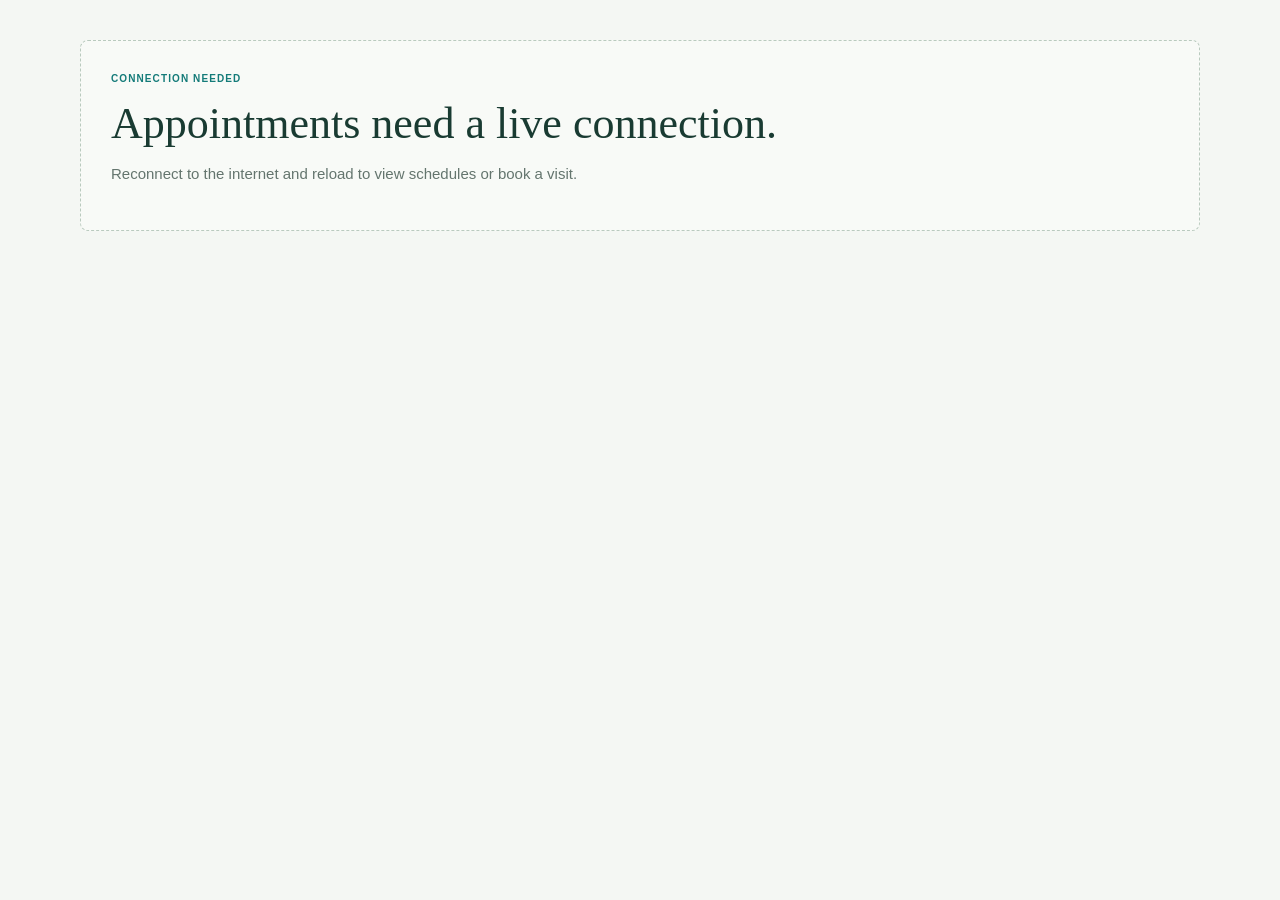
<file: static/offline.html>
<!doctype html>
<html lang="en">
<head><meta charset="utf-8"><meta name="viewport" content="width=device-width, initial-scale=1"><meta name="theme-color" content="#193b32"><title>Connection needed | care.desk</title><link rel="stylesheet" href="/static/app.css"></head>
<body><main class="page-main"><section class="empty-state"><p class="eyebrow">CONNECTION NEEDED</p><h1>Appointments need a live connection.</h1><p>Reconnect to the internet and reload to view schedules or book a visit.</p></section></main></body>
</html>
</file>
<file: static/app.css>
:root {
    color-scheme: light;
    --ink: #1b302a;
    --muted: #64756e;
    --paper: #f4f7f3;
    --surface: #ffffff;
    --line: #dce5de;
    --forest: #193b32;
    --green: #28765f;
    --green-soft: #e0eee7;
    --teal: #147b79;
    --coral: #e58163;
    --coral-soft: #f8e8df;
    --yellow: #edc66d;
    --danger: #9d4239;
    --display: "Fraunces", Georgia, serif;
    --body: "DM Sans", "Segoe UI", sans-serif;
}

* { box-sizing: border-box; }
html { min-width: 320px; background: var(--paper); scroll-behavior: smooth; }
body { margin: 0; color: var(--ink); background: var(--paper); font-family: var(--body); font-size: 15px; line-height: 1.55; }
a { color: var(--green); text-underline-offset: 3px; }
a:hover { color: var(--teal); }
button, input, select { font: inherit; }
button:disabled { cursor: not-allowed; opacity: .55; }

.site-header { min-height: 76px; display: flex; align-items: center; justify-content: space-between; gap: 24px; max-width: 1240px; margin: 0 auto; padding: 14px 32px; }
.brand { display: inline-flex; align-items: center; gap: 10px; color: var(--forest); font-size: 20px; font-weight: 700; text-decoration: none; letter-spacing: 0; }
.brand img { display: block; width: 34px; height: 34px; }
.brand-dot { color: var(--coral); }
.site-nav { display: flex; align-items: center; gap: 24px; }
.site-nav a, .nav-signout { color: var(--ink); font-size: 13px; font-weight: 600; text-decoration: none; }
.nav-signout { padding: 0; border: 0; background: transparent; cursor: pointer; }
.nav-signout:hover { color: var(--teal); }
.nav-form { margin: 0; }
.page-main { width: min(1120px, calc(100% - 64px)); min-height: calc(100vh - 140px); margin: 0 auto; padding: 40px 0 76px; }
.site-footer { min-height: 64px; display: flex; align-items: center; justify-content: space-between; gap: 20px; border-top: 1px solid var(--line); padding: 0 max(32px, calc((100vw - 1120px) / 2)); color: var(--muted); font-size: 12px; }
.site-footer span:first-child { color: var(--forest); font-weight: 700; }

h1, h2, h3, p { margin-top: 0; }
h1, h2 { color: var(--forest); font-family: var(--display); font-weight: 500; letter-spacing: 0; line-height: 1.12; }
h1 { margin-bottom: 14px; font-size: 44px; }
h2 { margin-bottom: 16px; font-size: 29px; }
h3 { margin-bottom: 16px; color: var(--forest); font-size: 17px; line-height: 1.3; }
.eyebrow { margin-bottom: 12px; color: var(--teal); font-size: 10px; font-weight: 700; letter-spacing: 1.1px; }
.lede { max-width: 600px; margin-bottom: 0; color: var(--muted); font-size: 16px; }
.page-heading { margin-bottom: 30px; }
.page-heading h1 { font-size: 42px; }
.portal-page { padding-top: 54px; }
.portal-intro { max-width: 800px; margin: 0 0 34px; }
.portal-intro h1 { font-size: 50px; }
.portal-grid { display: grid; grid-template-columns: 1fr 1fr; gap: 18px; }
.portal-panel { min-height: 310px; display: flex; flex-direction: column; align-items: flex-start; padding: 30px; border: 1px solid transparent; border-radius: 8px; }
.patient-panel { color: #fff; background: var(--forest); }
.patient-panel h2 { color: #fff; font-size: 38px; }
.patient-panel p { max-width: 340px; margin: 0 0 24px; color: #cfdfd7; }
.hospital-panel { color: var(--ink); border-color: #d4e0d7; background: #e8f0e7; }
.hospital-panel h2 { font-size: 38px; }
.hospital-panel p { max-width: 340px; margin: 0 0 24px; color: var(--muted); }
.portal-kicker { margin-bottom: 32px; color: var(--yellow); font-size: 10px; font-weight: 700; letter-spacing: 1px; }
.hospital-panel .portal-kicker { color: var(--teal); }
.portal-panel .button { margin-top: auto; }
.patient-panel .text-link { color: #e3efe8; }
.button-row { display: flex; align-items: center; flex-wrap: wrap; gap: 18px; margin-top: auto; }
.portal-note { margin: 18px 0 0; color: var(--muted); font-size: 12px; }

.button { min-height: 44px; display: inline-flex; align-items: center; justify-content: center; gap: 11px; padding: 10px 17px; border: 1px solid transparent; border-radius: 5px; font-size: 13px; font-weight: 700; line-height: 1.2; text-align: center; text-decoration: none; cursor: pointer; transition: background-color .16s ease, transform .16s ease, border-color .16s ease; }
.button:hover { transform: translateY(-1px); }
.button-primary { color: #fff; background: var(--green); }
.button-primary:hover { color: #fff; background: var(--forest); }
.button-light { color: var(--forest); background: #fff; }
.button-light:hover { color: var(--forest); background: #eff4ef; }
.button-dark { color: #fff; background: var(--forest); }
.button-dark:hover { color: #fff; background: var(--teal); }
.button-outline { color: var(--forest); border-color: #b8c8bd; background: transparent; }
.button-outline:hover { color: var(--forest); border-color: var(--green); background: var(--green-soft); }
.button-wide { width: 100%; }
.text-link { color: var(--forest); font-size: 13px; font-weight: 700; }

.form-panel { border: 1px solid var(--line); border-radius: 8px; background: var(--surface); box-shadow: 0 8px 28px rgb(25 59 50 / 5%); }
.booking-form { max-width: 840px; padding: 28px; }
.form-section-heading { display: flex; align-items: center; gap: 12px; margin: 4px 0 19px; }
.form-section-heading:not(:first-child) { margin-top: 30px; }
.form-section-heading > span { width: 28px; height: 28px; display: grid; place-items: center; border-radius: 50%; color: var(--forest); background: var(--green-soft); font-size: 11px; font-weight: 700; }
.form-section-heading h2 { margin: 0; font-family: var(--body); font-size: 16px; font-weight: 700; }
.patient-summary > div { display: grid; gap: 5px; padding: 11px 12px; border: 1px solid var(--line); border-radius: 4px; background: #f8faf8; }
.patient-summary span { color: var(--muted); font-size: 11px; }
.patient-summary strong { color: var(--forest); font-size: 14px; }
.field-grid { display: grid; gap: 17px; }
.two-columns { grid-template-columns: repeat(2, minmax(0, 1fr)); }
.three-columns { grid-template-columns: repeat(3, minmax(0, 1fr)); }
label { min-width: 0; display: grid; gap: 7px; color: #3b5149; font-size: 12px; font-weight: 700; }
input, select { width: 100%; min-width: 0; min-height: 44px; padding: 10px 11px; border: 1px solid #cbd8ce; border-radius: 4px; outline: none; color: var(--ink); background: #fff; font-size: 14px; }
input:focus, select:focus { border-color: var(--teal); box-shadow: 0 0 0 3px rgb(20 123 121 / 13%); }
input:disabled, select:disabled { color: #8c9992; background: #f0f3f0; }
input[type="checkbox"] { width: 17px; min-height: 17px; height: 17px; accent-color: var(--green); }
.checkbox-label { display: flex; align-items: center; gap: 10px; margin: 5px 0; font-weight: 500; }
.checkbox-label input { flex: 0 0 17px; }
.form-status { min-height: 23px; margin: 14px 0 0; color: var(--muted); font-size: 12px; }
.form-status[data-state="error"] { color: var(--danger); }
.form-actions { display: flex; align-items: center; flex-wrap: wrap; gap: 15px; margin-top: 14px; }
.form-footnote, .muted-copy { color: var(--muted); font-size: 12px; }
.empty-state { padding: 30px; border: 1px dashed #b9cabe; border-radius: 8px; background: #f8faf7; }
.empty-state h2, .empty-state h3 { margin-bottom: 8px; }
.empty-state p:not(.eyebrow) { color: var(--muted); }
.small-empty { padding: 24px; }
.small-empty h3 { margin-bottom: 4px; }
.small-empty p { margin-bottom: 0; }

.flash-list { display: grid; gap: 8px; margin-bottom: 18px; }
.flash { margin: 0; padding: 11px 14px; border-left: 3px solid var(--teal); border-radius: 3px; color: #21534a; background: #e5f1ec; font-size: 13px; }
.flash-error { border-color: var(--coral); color: #81392e; background: var(--coral-soft); }
.auth-page { display: grid; align-items: center; }
.auth-layout { display: grid; grid-template-columns: 1fr minmax(300px, 440px); align-items: center; gap: 60px; max-width: 900px; margin: 20px auto; }
.auth-copy h1 { max-width: 500px; }
.auth-form { display: grid; gap: 18px; padding: 26px; }
.auth-form label { gap: 8px; }
.auth-switch { margin: 0; color: var(--muted); font-size: 12px; text-align: center; }

.dashboard-heading { display: flex; align-items: flex-end; justify-content: space-between; gap: 24px; margin: 6px 0 26px; }
.dashboard-heading h1 { margin-bottom: 7px; font-size: 40px; }
.dashboard-heading .lede { font-size: 14px; }
.metric-grid { display: grid; grid-template-columns: repeat(3, minmax(0, 1fr)); gap: 12px; margin-bottom: 38px; }
.metric-panel { min-height: 135px; display: flex; flex-direction: column; align-items: flex-start; padding: 18px; border: 1px solid var(--line); border-radius: 6px; background: var(--surface); }
.metric-accent { border-color: #d5e6dc; background: var(--green-soft); }
.metric-label { color: var(--muted); font-size: 12px; font-weight: 600; }
.metric-panel strong { margin: 4px 0 0; color: var(--forest); font-family: var(--display); font-size: 34px; font-weight: 500; line-height: 1.1; }
.metric-note { margin-top: auto; color: var(--muted); font-size: 11px; }
.dashboard-section { margin: 0 0 42px; scroll-margin-top: 22px; }
.section-heading { display: flex; align-items: flex-end; justify-content: space-between; gap: 20px; margin-bottom: 17px; }
.section-heading .eyebrow { margin-bottom: 7px; }
.section-heading h2 { margin: 0; font-size: 27px; }
.section-count { color: var(--muted); font-size: 11px; }
.management-grid { display: grid; grid-template-columns: repeat(2, minmax(0, 1fr)); gap: 14px; margin-bottom: 16px; }
.schedule-grid { margin-top: 16px; }
.compact-form { display: grid; align-content: start; gap: 14px; padding: 20px; }
.compact-form h3, .compact-form h2 { margin: 0; }
.compact-form h2 { font-size: 25px; }
.compact-form .field-grid { gap: 12px; }
.compact-form .button { justify-self: start; }
.table-wrap { width: 100%; overflow-x: auto; border: 1px solid var(--line); border-radius: 6px; background: #fff; }
table { width: 100%; min-width: 640px; border-collapse: collapse; text-align: left; }
th, td { padding: 13px 15px; border-bottom: 1px solid #e8eee9; vertical-align: top; }
th { color: var(--muted); background: #f8faf8; font-size: 10px; font-weight: 700; letter-spacing: .5px; text-transform: uppercase; }
td { color: #31453d; font-size: 12px; }
tbody tr:last-child td { border-bottom: 0; }
.table-subtext { color: var(--muted); font-size: 11px; }
.schedule-line { display: block; white-space: nowrap; }
.status { display: inline-flex; align-items: center; min-height: 23px; padding: 3px 8px; border-radius: 20px; color: #606d66; background: #edf0ed; font-size: 10px; font-weight: 700; }
.status-active { color: #216147; background: #e0eee7; }
.status-closed { color: #8a483a; background: var(--coral-soft); }
.doctor-layout { display: grid; grid-template-columns: minmax(0, .9fr) minmax(0, 1.1fr); align-items: start; gap: 18px; margin: 0 0 42px; }
.doctor-hours { margin: 0; padding: 22px; border: 1px solid var(--line); border-radius: 8px; background: #fff; }
.doctor-hours .section-heading { margin-bottom: 12px; }
.hours-list > div { display: grid; grid-template-columns: 1fr auto; gap: 3px 16px; padding: 11px 0; border-bottom: 1px solid #e8eee9; font-size: 12px; }
.hours-list > div:last-child { border-bottom: 0; }
.hours-list strong { color: var(--forest); }
.hours-list span { color: var(--ink); }
.hours-list small { grid-column: 1 / -1; color: var(--muted); }
.override-form { background: #fff; }
.confirmation-page { display: grid; place-items: start center; }
.confirmation-panel { width: min(100%, 650px); padding: 32px; border: 1px solid var(--line); border-radius: 8px; background: #fff; box-shadow: 0 8px 28px rgb(25 59 50 / 5%); }
.confirmation-panel h1 { font-size: 38px; }
.confirmation-details { margin: 28px 0; border-top: 1px solid var(--line); }
.confirmation-details div { display: flex; justify-content: space-between; gap: 18px; padding: 12px 0; border-bottom: 1px solid var(--line); }
.confirmation-details dt { color: var(--muted); font-size: 12px; }
.confirmation-details dd { margin: 0; color: var(--ink); font-size: 13px; font-weight: 600; text-align: right; }
.code-value { color: var(--teal) !important; letter-spacing: 1px; }

@media (max-width: 760px) {
    .site-header { min-height: 64px; padding: 12px 20px; }
    .site-nav { gap: 14px; }
    .site-nav a, .nav-signout { font-size: 11px; }
    .page-main { width: calc(100% - 40px); padding: 30px 0 56px; }
    .site-footer { padding: 14px 20px; font-size: 11px; }
    .portal-page { padding-top: 38px; }
    .portal-intro h1 { font-size: 40px; }
    .portal-grid { grid-template-columns: 1fr; }
    .portal-panel { min-height: 270px; padding: 24px; }
    .portal-panel h2 { font-size: 34px; }
    .auth-layout { grid-template-columns: 1fr; gap: 28px; margin: 0 auto; }
    .auth-copy h1, .page-heading h1 { font-size: 36px; }
    .metric-grid { gap: 8px; }
    .metric-panel { min-height: 122px; padding: 12px; }
    .metric-panel strong { font-size: 29px; }
    .metric-label { font-size: 11px; }
    .management-grid, .doctor-layout { grid-template-columns: 1fr; }
    .dashboard-heading { align-items: flex-start; flex-direction: column; }
    .dashboard-heading h1 { font-size: 34px; }
    .booking-form { padding: 20px; }
}

@media (max-width: 480px) {
    body { font-size: 14px; }
    .site-header { align-items: flex-start; flex-direction: column; gap: 8px; }
    .site-nav { width: 100%; justify-content: space-between; padding: 4px 0 2px; }
    .page-main { width: calc(100% - 32px); padding-top: 26px; }
    h1 { font-size: 34px; }
    .portal-intro h1 { font-size: 36px; }
    .two-columns, .three-columns { grid-template-columns: 1fr; }
    .time-field { grid-column: auto; }
    .metric-grid { grid-template-columns: 1fr 1fr; }
    .metric-panel:last-child { grid-column: 1 / -1; min-height: 100px; }
    .form-actions { align-items: flex-start; flex-direction: column; }
    .form-actions .button { width: 100%; }
    .section-heading { align-items: flex-start; flex-direction: column; gap: 7px; }
    .confirmation-panel { padding: 22px; }
    .confirmation-details div { align-items: flex-start; flex-direction: column; gap: 3px; }
    .confirmation-details dd { text-align: left; }
}

@media (prefers-reduced-motion: reduce) {
    *, *::before, *::after { scroll-behavior: auto !important; transition-duration: .01ms !important; }
}
</file>
